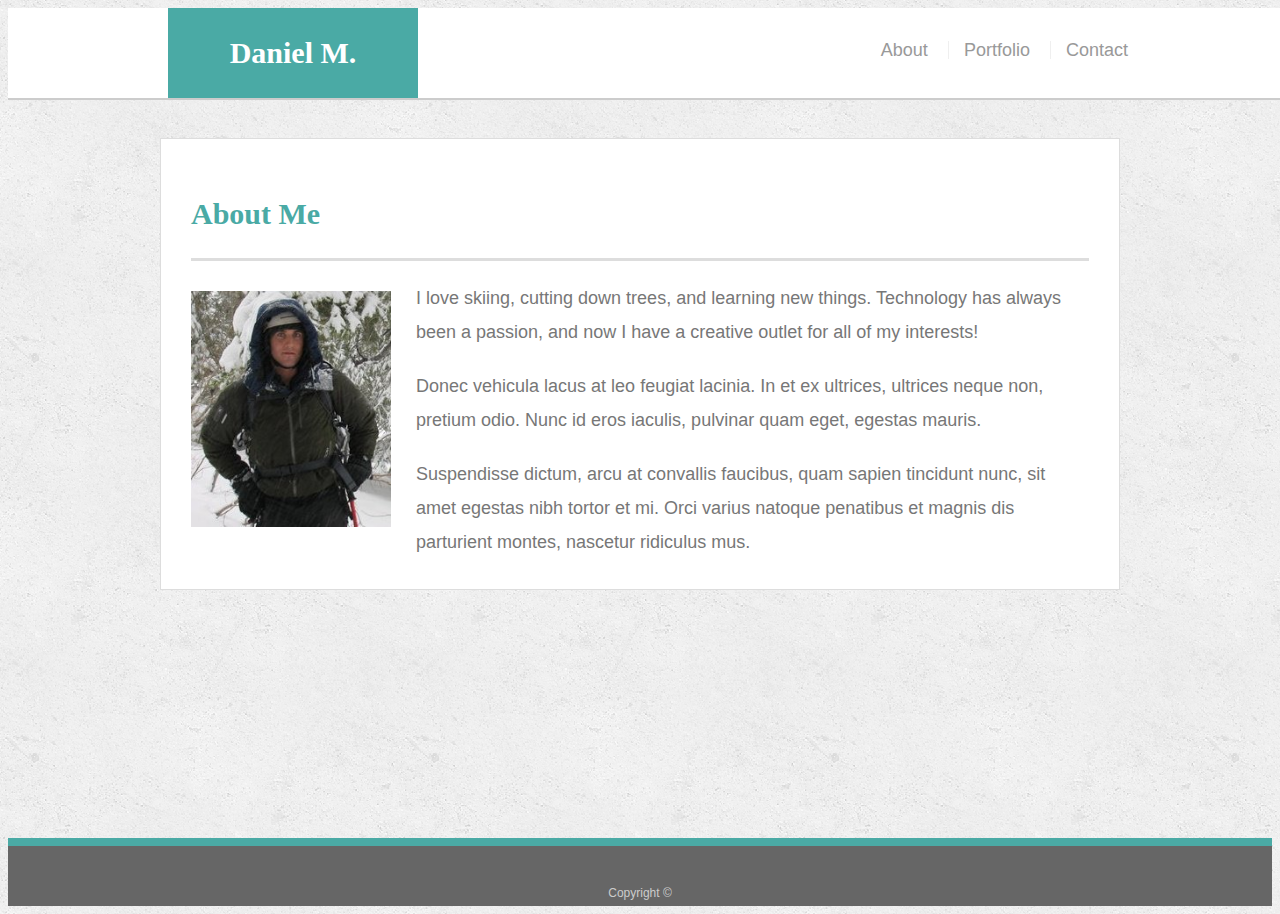
<file: index.html>
<!doctype html>
<html lang="en-us">

<head>
  <meta charset="UTF-8">
  <title>Daniel M.</title>
  <link rel="stylesheet" type="text/css" href="assets/css/style.css">
  <meta name="viewport" content="width=device-width, initial-scale=1.0">
</head>

<body>

  <header id="masthead">
    <div class="container">
      <a href="index.html" id="logo">Daniel M.</a>
      <nav>
        <a href="index.html">About</a>
        <a href="portfolio.html">Portfolio</a>
        <a href="contact.html">Contact</a>
      </nav>
    </div>
  </header>

  <div id="main-container" class="container">
    <section class="main-section">
      <h1>About Me</h1>

      <img src="assets/images/404197_2949667111583_1010796159_n.jpg" class="auth-image" alt="Danny">

      <p>I love skiing, cutting down trees, and learning new things. Technology has always been a passion, and now I have a creative outlet for all of my interests!</p>
      
      <p>Donec vehicula lacus at leo feugiat lacinia. In et ex ultrices, ultrices neque non, pretium odio. Nunc id eros iaculis, pulvinar quam eget, egestas mauris.</p>

      <p>Suspendisse dictum, arcu at convallis faucibus, quam sapien tincidunt nunc, sit amet egestas nibh tortor et mi. Orci varius natoque penatibus et magnis dis parturient montes, nascetur ridiculus mus.</p>

    </section>

  </div>

  <footer>
    <div class="container">
      Copyright &copy; 
    </div>
  </footer>
</body>

</html>
</file>
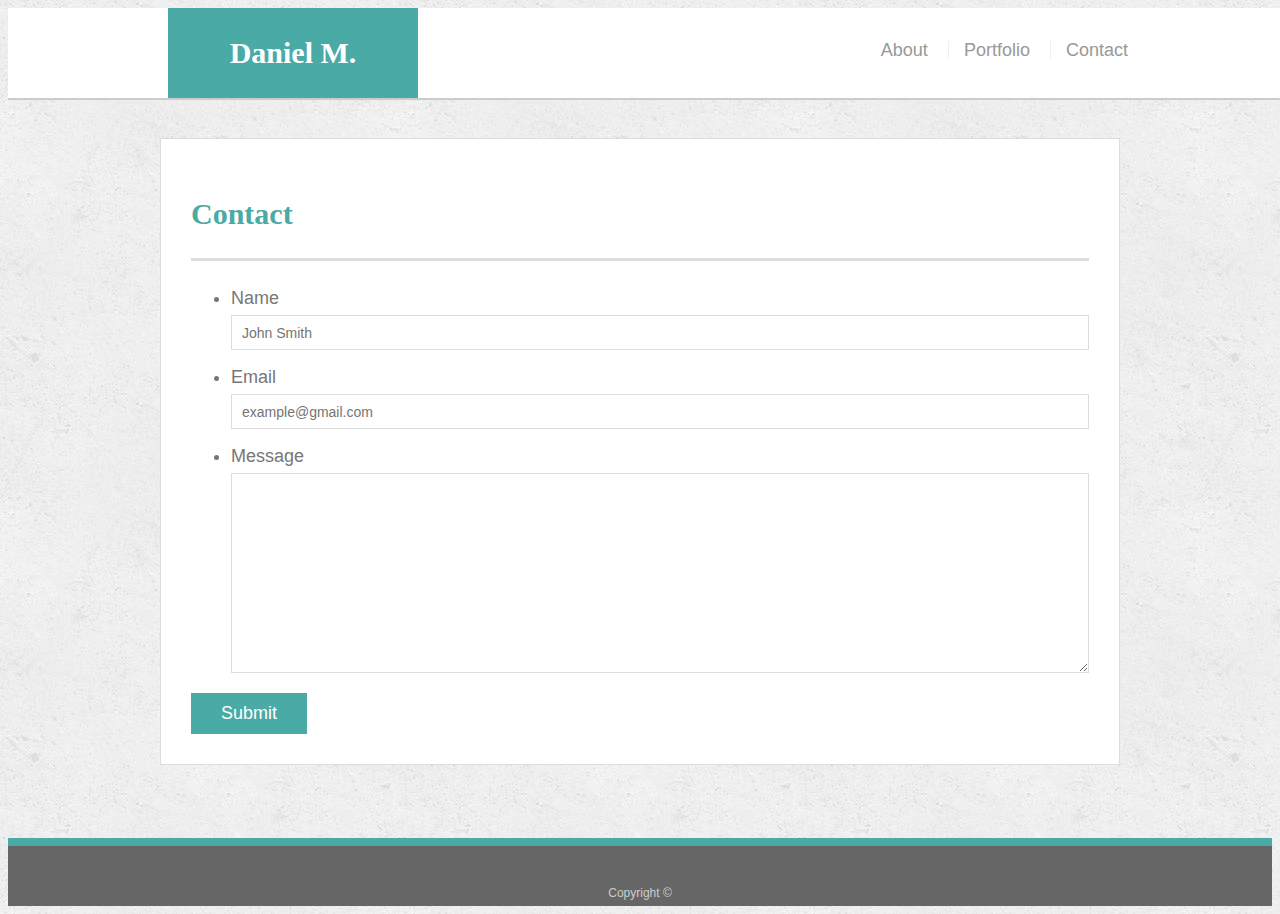
<file: contact.html>
<!doctype html>
<html lang="en-us">

<head>
  <meta charset="UTF-8">
  <title>Contact | Daniel M.</title>
  <link rel="stylesheet" type="text/css" href="assets/css/style.css">
</head>

<body>

  <header id="masthead">
    <div class="container">
      <a href="index.html" id="logo">Daniel M.</a>
      <nav>
        <a href="index.html">About</a>
        <a href="portfolio.html">Portfolio</a>
        <a href="contact.html">Contact</a>
      </nav>
    </div>
  </header>

  <div id="main-container" class="container">
    <section class="main-section">
      <h1>Contact</h1>

      <form id="contact-form">
        <ul>
          <li>
            <label for="name">Name</label>
            <input type="text" id="name" name="name" placeholder="John Smith" required="required">
          </li>
          <li>
            <label for="email">Email</label>
            <input type="email" id="email" name="email" placeholder="example@gmail.com" required="required">
          </li>
          <li>
            <label for="message">Message</label>
            <textarea id="message" name="message" required="required"></textarea>
          </li>
        </ul>
        <input type="submit">
      </form>

    </section>

  </div>

  <footer>
    <div class="container">
      Copyright &copy; 
    </div>
  </footer>
</body>

</html>
</file>
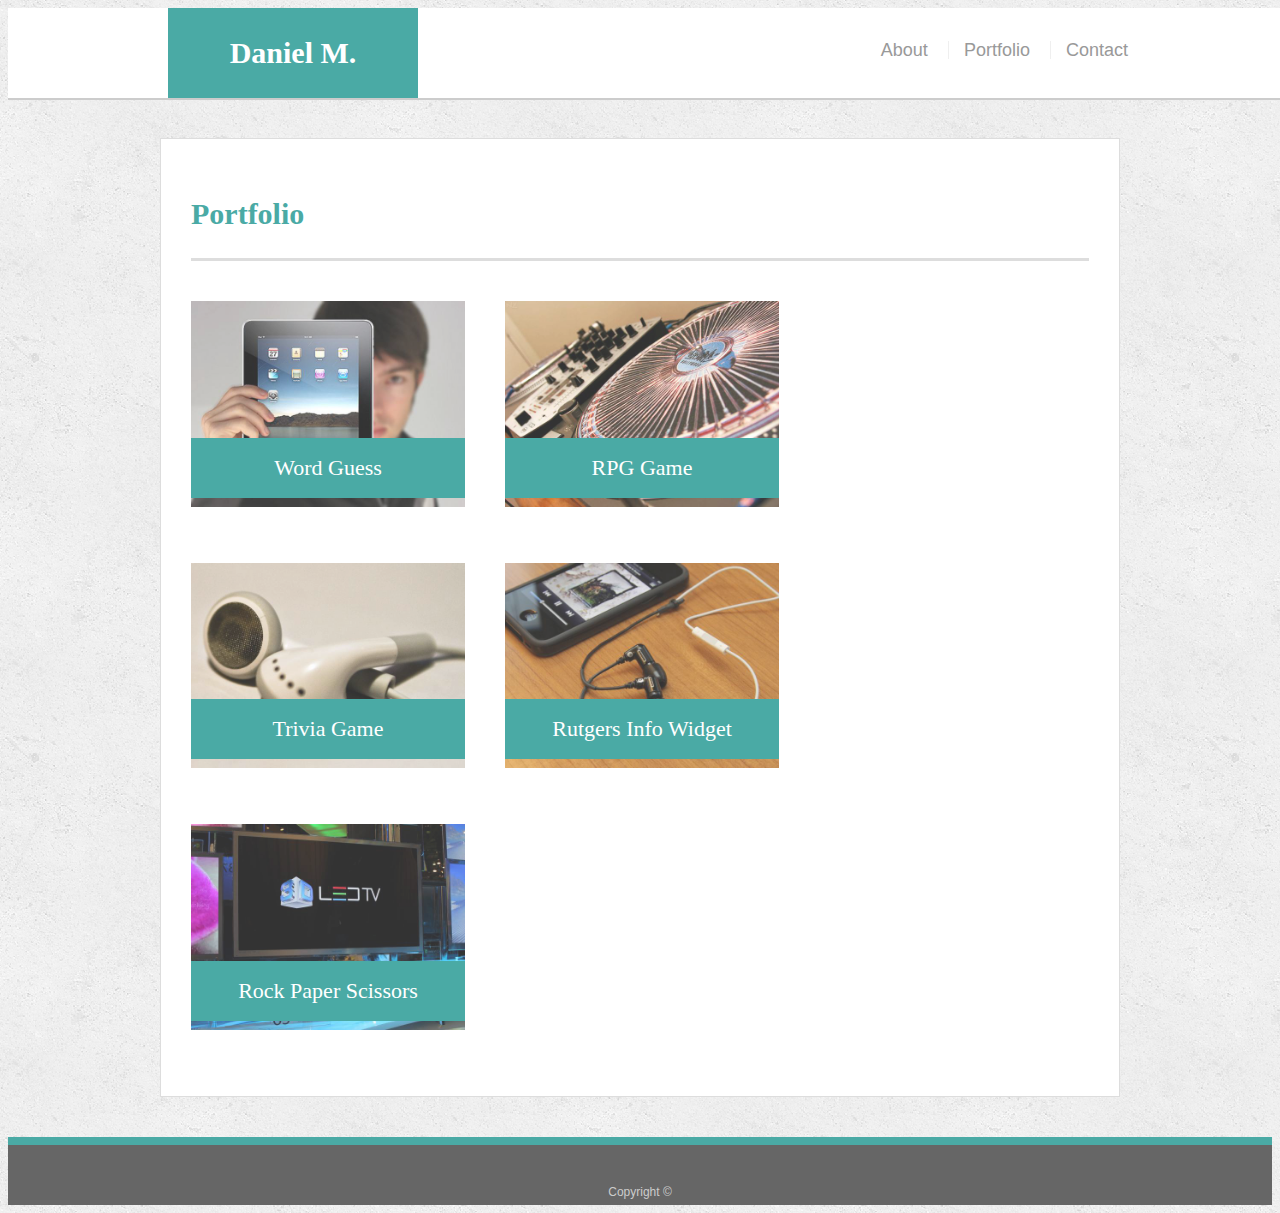
<file: portfolio.html>
<!doctype html>
<html lang="en-us">

<head>
  <meta charset="UTF-8">
  <title>Portfolio | Daniel M.</title>
  <link rel="stylesheet" type="text/css" href="assets/css/style.css">
</head>

<body>

  <header id="masthead">
    <div class="container">
      <a href="index.html" id="logo">Daniel M.</a>
      <nav>
        <a href="index.html">About</a>
        <a href="portfolio.html">Portfolio</a>
        <a href="contact.html">Contact</a>
      </nav>
    </div>
  </header>

  <div id="main-container" class="container">
    <section class="main-section">
      <h1>Portfolio</h1>

      <div class="work">
        <img src="assets/images/technics-q-c-640-480-1.jpg" alt="Word Guess">

        <h3>Word Guess</h3>
      </div>
      <div class="work">
        <img src="assets/images/technics-q-c-640-480-2.jpg" alt="RPG Game">

        <h3>RPG Game</h3>
      </div>
      <div class="work">
        <img src="assets/images/technics-q-c-640-480-5.jpg" alt="Trivia Game">

        <h3>Trivia Game</h3>
      </div>
      <div class="work">
        <img src="assets/images/technics-q-c-640-480-7.jpg" alt="Rutgers Info Widget">

        <h3>Rutgers Info Widget</h3>
      </div>
      <div class="work">
        <img src="assets/images/technics-q-c-640-480-9.jpg" alt="Rock Paper Scissors">

        <h3>Rock Paper Scissors</h3>
      </div>

    </section>

  </div>

  <footer>
    <div class="container">
      Copyright &copy;
    </div>
  </footer>
</body>

</html>
</file>
<file: assets/css/style.css>
body {
  font-family: Arial, "Helvetica Neue", Helvetica, sans-serif;
  font-size: 18px;
  line-height: 34px;
  color: #777777;
  background: url("../images/concrete_seamless.png");
}

* {
  box-sizing: border-box;
}

/* general */

.container {
  width: 100%;
  max-width: 960px;
  margin: 0 auto;
  clear: both;
}

h1,
h2,
h3,
p {
  margin-bottom: 20px;
}

p:last-child {
  margin-bottom: 0;
}

h1,
h2,
h3 {
  font-family: Georgia, Times, "Times New Roman", serif;
  font-weight: 700;
  color: #4aaaa5;
}

h1 {
  padding-bottom: 20px;
  font-size: 30px;
  line-height: 49px;
  border-bottom: 3px solid #dddddd;
}

h2,
h3 {
  font-size: 22px;
}

/* header */

#masthead {
  position: fixed;
  z-index: 99;
  width: 100%;
  margin: 0 0 30px;
  overflow: auto;
  color: #ffffff;
  background: #ffffff;
  border-bottom: 2px solid #cccccc;
}

#logo {
  float: left;
  width: 250px;
  height: 90px;
  font-family: Georgia, Times, "Times New Roman", serif;
  font-size: 30px;
  font-weight: 700;
  line-height: 90px;
  color: #ffffff;
  text-align: center;
  text-decoration: none;
  background: #4aaaa5;
}

nav {
  float: right;
  margin-top: 25px;
}

nav a {
  display: inline-block;
  padding-left: 15px;
  margin-left: 15px;
  line-height: 18px;
  color: #999;
  text-decoration: none;
  border-left: 1px solid #efefef;
}

nav a:first-child {
  border-left: 0 none;
}

/* footer */

footer {
  padding: 30px 0;
  clear: both;
  font-size: 12px;
  color: #ffffff;
  color: #cccccc;
  text-align: center;
  background: #666666;
  border-top: 8px solid #4aaaa5;
  height: 50px;
}

h3, h2 {
  padding-bottom: 20px;
  margin-bottom: 15px;
  line-height: 22px;
  border-bottom: 2px solid #eeeeee;
}

/* main */

#main-container {
  padding-top: 130px;
  min-height: calc(100vh - 70px);
}

.main-section {
  float: left;
  width: 100%;
  max-width: 960px;
  padding: 30px;
  margin: 0 0 40px;
  background: #ffffff;
  border: 1px solid #dddddd;
}

/* portfolio page */

.work {
  position: relative;
  float: left;
  width: 274px;
  margin: 20px 0 25px;
  overflow: auto;
}

.work:nth-child(even) {
  margin-right: 40px;
}

.work img {
  width: 100%;
  border: 0 none;
  opacity: 0.8;
}

.work h3 {
  position: absolute;
  bottom: 20px;
  width: 100%;
  padding: 15px;
  margin-bottom: 0;
  font-weight: 300;
  line-height: 30px;
  color: #ffffff;
  text-align: center;
  background: #4aaaa5;
  border-bottom: 0;
}

.auth-image {
  float: left;
  width: 200px;
  height: auto;
  margin-top: 10px;
  margin-right: 25px;
}

/* contact page */

#contact-form ul {
  margin-bottom: 20px;
}

#contact-form li {
  margin-bottom: 10px;
}

label,
input[type=text],
input[type=email],
textarea {
  display: block;
  width: 100%;
}

input[type=text],
input[type=email],
textarea {
  height: 35px;
  padding: 0 10px;
  font-size: 14px;
  border: 1px solid #dddddd;
}

textarea {
  height: 200px;
}

input[type=submit] {
  padding: 10px 30px;
  font-size: 18px;
  color: #ffffff;
  cursor: pointer;
  background: #4aaaa5;
  border: 0 none;
}
  
@media screen and (max-width: 980px) {
    .container {
      width: 80%;
    }
  
    .headContainer{
      width: 80%;
    }
  
    .about-me{
      width:300px;
      margin-bottom:35px;
  
    }
  
    h2{
      width:200px;
    }
  
    #profile-image{
      clear:both;
      
    }
  
    .connect_me{
      width: 250px;
    }
  
    h3{
      width:180px;
    }
  
    h6{
      left:0;
    }
  
    .portfolio{
      width:300px;
      margin-bottom: 35px;
    }
  
    .portfolio_image{
      padding: 0;
      margin:0;
    }
  
    .giraffe, .rhino, .puppy, .ipad, .coast{
    
      margin: 25px;
      padding: 0;
    }
  
    .contact{
  
      width: 300px;
    }
  
    .comments{
      width: 250px;
    }
  
  }
  
  
  @media screen and (max-width: 768px) {
    .container{
      width: 90%;
    }
  
    .headContainer{
      width: 90%;
    }
  
    .about-me{
      width:100%;
      margin:0;
  
    }
  
    h2{
      width:80%;
    }
  
    #profile-image{
      clear:both;
      
    }
  
    .connect_me{
      width: 100%;
      margin-top: 35px;
      margin-bottom: 35px;
    }
  
    h3{
      width:80%;
    }
  
    h6{
      left:0;
    }
  
    .portfolio{
      width:100%;
      margin-bottom: 0;
    }
  
    .portfolio_image{
      padding: 0;
      margin:0;
    }
  
    .giraffe, .rhino, .puppy, .ipad, .coast{
    
      margin: 25px;
      padding: 0;
    }
  
    .contact{
  
      width: 100%;
    }
  
    .comments{
      width: 250px;
    }
  
  
  }
  
  @media screen and (max-width: 640px) {
  
    .container{
      width: 90%;
      margin-top: 0;
      padding:0px;
  
  
    }
  
    .headContainer { 
    
    margin: 0 auto 0 auto;
    width: 100%;
    min-height: 100%;
    position: relative;
  
  
  }
  
    .about-me{
      width:100%;
      margin:0;
      margin-top: 25px;
  
    }
  
    header{
  
      width:100%;
      height:150px;
  
  
    }
  
    h1{
      width:100%;
      margin: 0;
      position: relative;
      top:0;
      padding: 0;
      line-height: 3em;
      
  
    }
  
    h2{
      width:80%;
    }
  
    nav{
      
      width: 100%;
      text-align: center;
      word-spacing: 1em;
      line-height: 3em;
       
    }
  
    #profile-image{
      clear:left;
      padding: 35px;
      
      
    }
  
    .connect_me{
      width: 100%;
      margin-top: 35px;
      margin-bottom: 35px;
    }
  
    h3{
      width:80%;
    }
  
    h6{
      left:0;
      line-height: 3em;
      top:150px;
    }
  
    .portfolio{
      width:100%;
      margin-bottom: 0;
      margin-top: 25px;
    }
  
    .portfolio_image{
      padding: 0;
      margin:0;
      position:relative;
      height: 100%;
      width: 100%;
    }
  
    .giraffe, .rhino, .puppy, .ipad, .coast{
    
      margin: 25px;
      padding: 0;
      
    }
  
    .contact{
  
      width: 100%;
      margin-top: 25px;
    }
  
    .comments{
      width: 250px;
    }
  
  
  }
  
  ;
}
</file>
